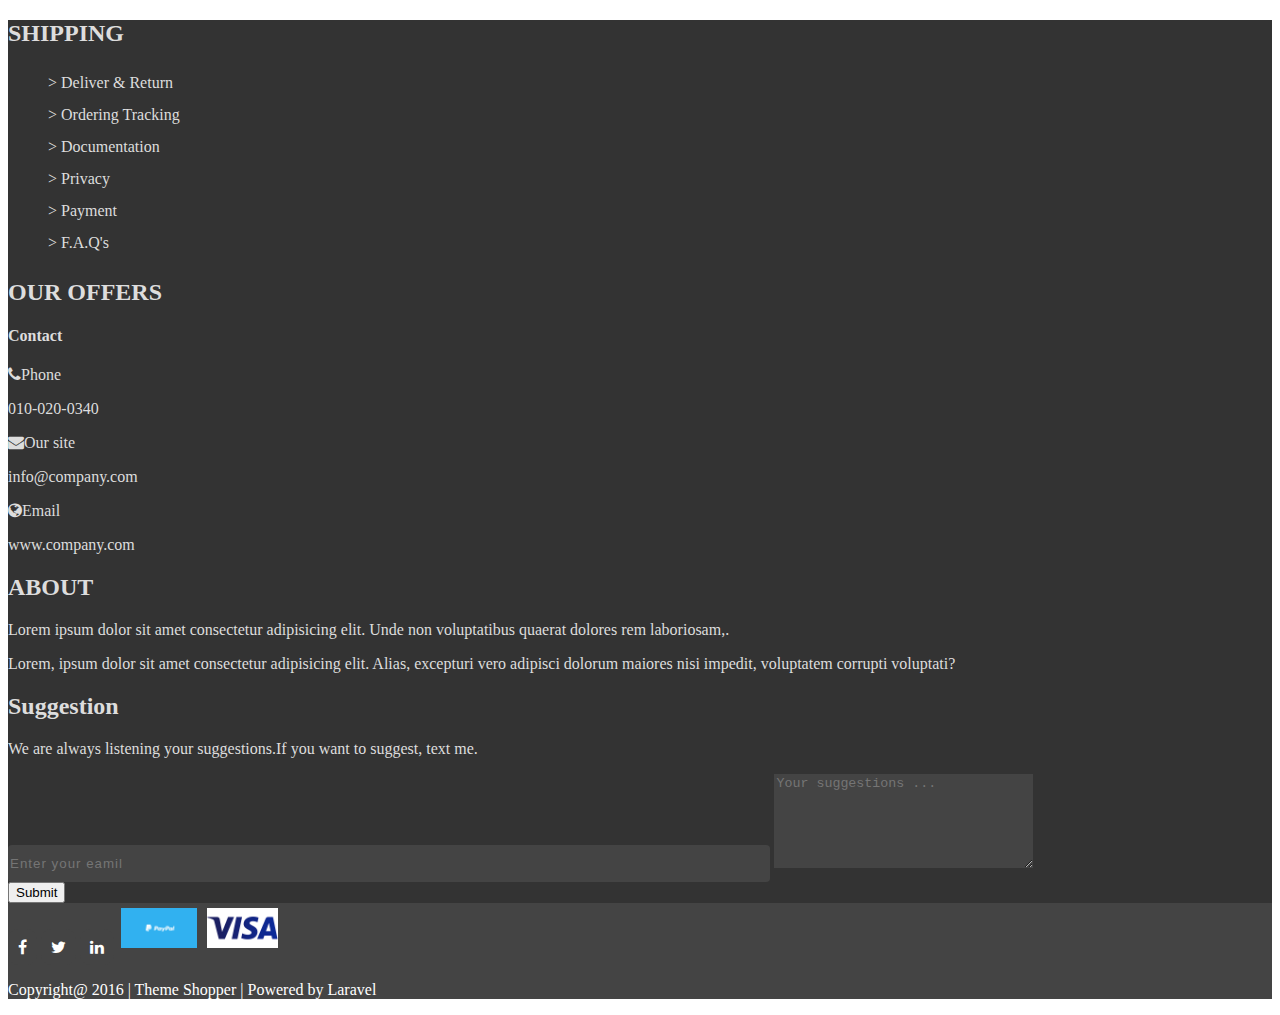
<file: footer.html>
<!DOCTYPE html>
<html lang="en">
<head>
    <meta charset="UTF-8">
    <meta name="viewport" content="width=device-width, initial-scale=1.0">
    <title>Document</title>
    <link rel="stylesheet" href="style.css">
    <link rel="stylesheet" href="https://cdn.jsdelivr.net/npm/bootstrap@4.5.3/dist/css/bootstrap.min.css" integrity="sha384-TX8t27EcRE3e/ihU7zmQxVncDAy5uIKz4rEkgIXeMed4M0jlfIDPvg6uqKI2xXr2" crossorigin="anonymous">
    <link rel="stylesheet" href="font-awesome-4.7.0/css/font-awesome.css">
</head>
<style>
    .list li{
        padding: 7px 0;
    }
</style>
<body>
    <div class="footer">
        <div class="container">
            <div class="row">
                <div class="col-md-3">
                    <h2>SHIPPING</h2>
                    <ul style="list-style: none;" class="list">
                        <li>&gt; Deliver & Return</li>
                        <li>&gt; Ordering Tracking</li>
                        <li>&gt; Documentation</li>
                        <li>&gt; Privacy</li>
                        <li>&gt; Payment</li>
                        <li>&gt; F.A.Q's</li>
                    </ul>
                </div>
                <div class="col-md-3">
                    <h2>OUR OFFERS</h2>
                    <div class="my-4">
                        <h4>Contact</h4>
                        <div class="py-2">
                            <i class="fa fa-phone pr-1"></i>Phone
                            <p >010-020-0340</p>
                        </div>
                        <div class="pt-2">
                            <i class="fa fa-envelope pr-1"></i>Our site
                            <p>info@company.com</p>
                        </div>
                        <div class="pt-2">
                            <i class="fa fa-globe pr-1"></i>Email
                            <p>www.company.com</p>                       
                        </div>
                    </div>
                </div>
                <div class="col-md-3">
                    <h2>ABOUT</h2>
                    <div class="my-4">
                        <p>Lorem ipsum dolor sit amet consectetur adipisicing elit. Unde non voluptatibus quaerat dolores rem laboriosam,.</p>
                        <p>Lorem, ipsum dolor sit amet consectetur adipisicing elit. Alias, excepturi vero adipisci dolorum maiores nisi impedit, voluptatem corrupti voluptati?</p>
                    </div>
                </div>
                <div class="col-md-3">
                    <h2>Suggestion</h2>
                    <p>We are always listening your suggestions.If you want to suggest, text me.</p>
                    <input type="email" class="input-email my-3" placeholder="Enter your eamil">
                    <textarea name="" id="" cols="30" rows="6" class="input-text" placeholder="Your suggestions ..."></textarea>
                    <br>
                    <button type="button" class="btn btn-info">Submit</button>
                </div>
            </div>
        </div>
    </div>
    <div class="small-footer">
        <div class="container">
            <div class="d-flex justify-content-between">
                <div>
                    <i class="fa fa-facebook icon-item" aria-hidden="true"></i>
                    <i class="fa fa-twitter icon-item"  aria-hidden="true"></i>
                    <i class="fa fa-linkedin icon-item"  aria-hidden="true"></i>
                    <span><img src="paypal.png" alt="" class="img-fluid"></span>
                    <span><img src="visa.png" alt="" class="img-fluid"></span>
                </div>
                <div>
                    <p>Copyright@ 2016 | Theme Shopper | Powered by Laravel</p>
                </div>
            </div>
        </div>
    </div>

</body>
</html>
</file>
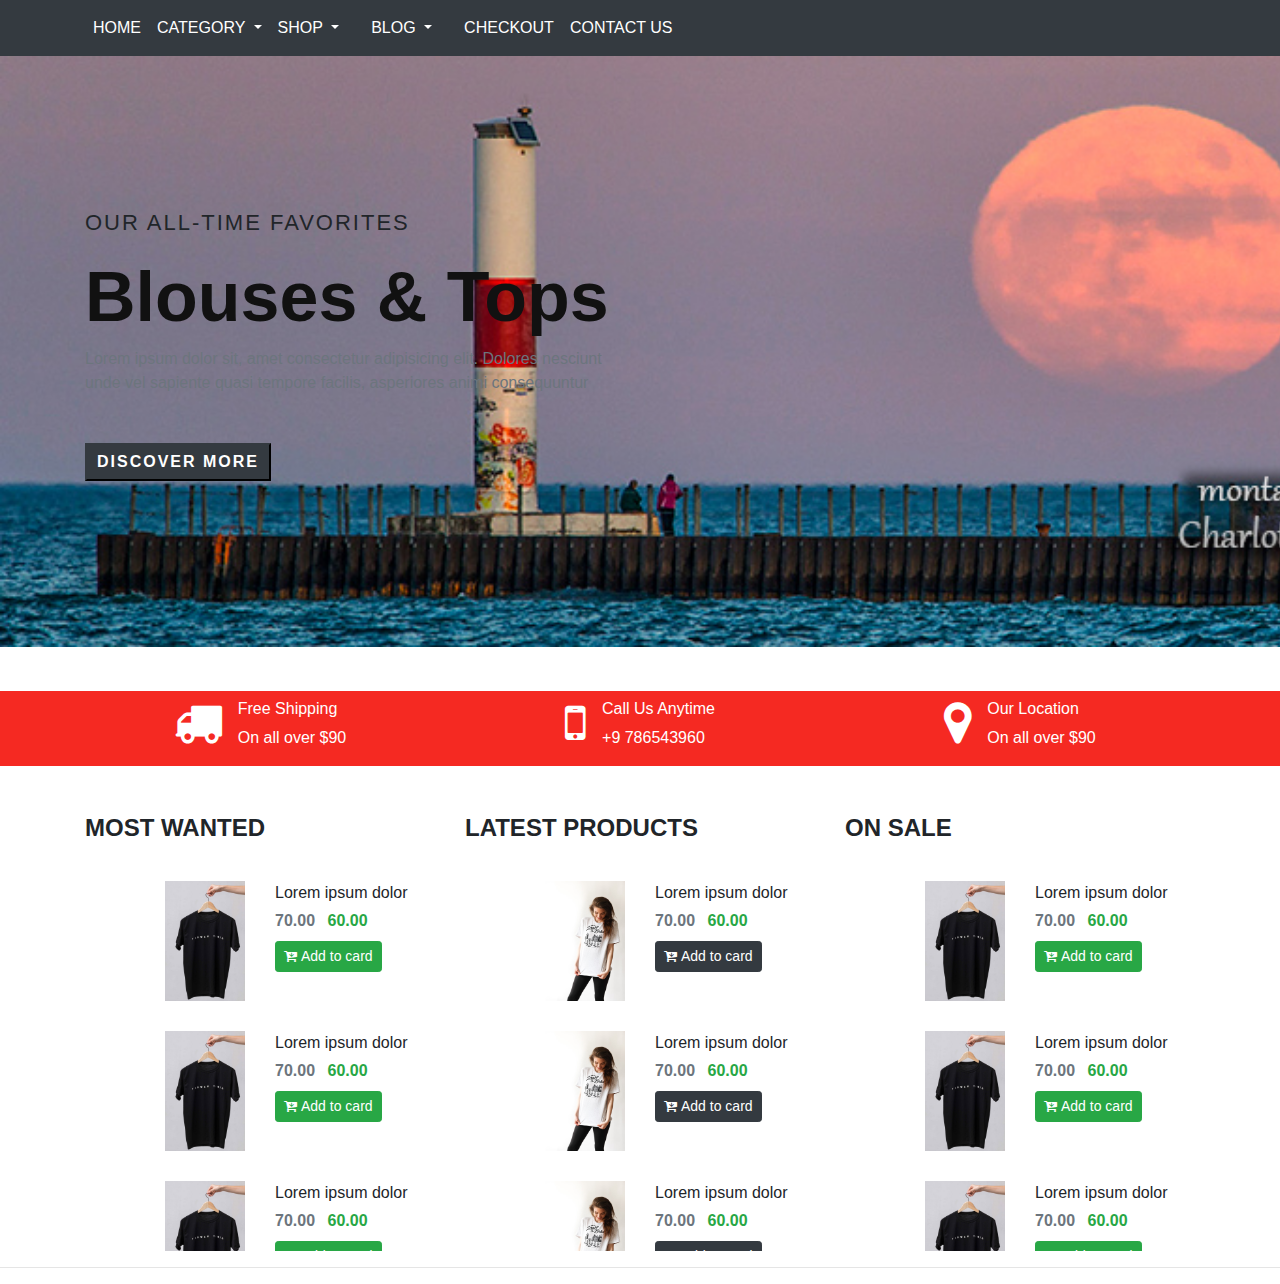
<file: home.html>
<!DOCTYPE html>
<html lang="en">
<head>
    <meta charset="UTF-8">
    <meta name="viewport" content="width=device-width, initial-scale=1.0">
    <title>Document</title>
    <link rel="stylesheet" type="text/css" href="slick/slick.css"/>
    <link rel="stylesheet" type="text/css" href="slick/slick-theme.css"/>
    <link rel="stylesheet" href="https://cdn.jsdelivr.net/npm/bootstrap@4.5.3/dist/css/bootstrap.min.css">
    <link rel="stylesheet" href="style.css">
    <link rel="stylesheet" href="font-awesome-4.7.0/css/font-awesome.css">
</head>
<body>
    <!-- Navbar -->
    <nav class="navbar navbar-expand-lg navbar-light bg-dark">
        <button class="navbar-toggler" type="button" data-toggle="collapse" data-target="#navbarSupportedContent" aria-controls="navbarSupportedContent" aria-expanded="false" aria-label="Toggle navigation">
            <span class="navbar-toggler-icon"></span>
        </button>
        
        <div class="collapse navbar-collapse container" id="navbarSupportedContent">
            <ul class="navbar-nav mr-auto">
            <li class="nav-item active p-2">
                <a class="text-white" href="#">HOME <span class="sr-only">(current)</span></a>
            </li>
            <li class="nav-item dropdown p-2">
                <a class="dropdown-toggle text-white" href="#" id="navbarDropdown" role="button" data-toggle="dropdown" aria-haspopup="true" aria-expanded="false">
                CATEGORY
                </a>
                <div class="dropdown-menu" aria-labelledby="navbarDropdown">
                <a class="dropdown-item" href="#">Action</a>
                <a class="dropdown-item" href="#">Another action</a>
                <div class="dropdown-divider"></div>
                <a class="dropdown-item" href="#">Something else here</a>
                </div>
            </li>
            <li class="nav-item dropdown p-2">
                <a class="dropdown-toggle text-white" href="#" id="navbarDropdown" role="button" data-toggle="dropdown" aria-haspopup="true" aria-expanded="false">
                    SHOP
                </a>
                <div class="dropdown-menu" aria-labelledby="navbarDropdown">
                    <a class="dropdown-item" href="#">Action</a>
                    <a class="dropdown-item" href="#">Another action</a>
                    <div class="dropdown-divider"></div>
                    <a class="dropdown-item" href="#">Something else here</a>
                </div>
                </li>
                <li class="nav-item dropdown p-2">
                <a class="dropdown-toggle text-white p-3" href="#" id="navbarDropdown" role="button" data-toggle="dropdown" aria-haspopup="true" aria-expanded="false">
                    BLOG
                </a>
                <div class="dropdown-menu" aria-labelledby="navbarDropdown">
                    <a class="dropdown-item" href="#">Action</a>
                    <a class="dropdown-item" href="#">Another action</a>
                    <div class="dropdown-divider"></div>
                    <a class="dropdown-item" href="#">Something else here</a>
                </div>
                </li>
                <li class="nav-item p-2">
                <a class="text-white" href="#">CHECKOUT</a>
                </li>
                <li class="nav-item p-2">
                <a class="text-white" href="#">CONTACT US</a>
                </li>
            </ul>
        </div>
    </nav>
    
    <!-- Cover -->
    <div class="thing mb-0" id="wrapper">
        <div class="cover cover-1">
           <div class="container">
             <div class="row">
               <div class="col-md-6">
               <p class="cover-content">OUR ALL-TIME FAVORITES</p>
               <h1 class="cover-header">Blouses & Tops</h1>
                 <p class="cover-article text-muted" class="mb-1">Lorem ipsum dolor sit, amet consectetur adipisicing elit. Dolores nesciunt unde vel sapiente quasi tempore facilis, asperiores animi consequuntur
                 <button class="cover-button mt-5 btn-dark">DISCOVER MORE</button>
               </div>
             </div>
           </div>
        </div>
        <div class="cover cover-2">
          <div class="container">
            <div class="row">
              <div class="col-md-4 offset-md-4 text-center">
              <p class="cover-content">BLUE AND WHITE</p>
              <h1 class="cover-header">Linen and denim</h1>
                <button class="cover-button mt-3 btn-dark">DISCOVER MORE</button>
              </div>
            </div>
          </div>
        </div>
        <div class="cover cover-3">
          <div class="container">
            <div class="row">
              <div class="col-md-6 offset-md-6">
              <p class="cover-content">OUR ALL-TIME FAVORITES</p>
              <h1 class="cover-header">For every occasion</h1>
                <p class="cover-article text-muted">Lorem ipsum dolor sit amet consectetur adipisicing elit. Exercitationem atque sequi odio velit ipsum voluptate est perferendis quae.
                <button class="cover-button mt-2 btn-dark">DISCOVER MORE</button>
              </div>
            </div>
          </div>
        </div>
      </div>
    
    <div class="service mt-0 mb-5">
        <div class="container">
            <div class="row pt-2">
                <div class="col">
                    <div class="d-flex justify-content-center">
                        <div><i class="fa fa-truck fa-3x pr-3" aria-hidden="true"></i></div>
                        <div>
                            <h6 class="p-0">Free Shipping</h5>
                            <p>On all over $90</p>
                        </div>
                    </div>
                </div>
                <div class="col">
                    <div class="d-flex justify-content-center">
                        <div><i class="fa fa-mobile fa-3x pr-3" aria-hidden="true"></i></div>
                        <div>
                            <h6 class="p-0">Call Us Anytime</h5>
                            <p>+9 786543960</p>
                        </div>
                    </div>
                </div>
                <div class="col">
                    <div class="d-flex justify-content-center">
                        <div><i class="fa fa-map-marker fa-3x pr-3" aria-hidden="true"></i></div>
                        <div>
                            <h6 class="p-0">Our Location</h5>
                            <p>On all over $90</p>
                        </div>
                    </div>
                </div>
            </div>
        </div>
    </div>

    <!-- Product -->
    <div class="container">
        <div class="row">
            <div class="col">
                <h4 class="font-weight-bold">MOST WANTED</h4>
                <div class="allproducts-height">
                    <div class="row product-height">
                        <div class="col-6 d- d-flex justify-content-endflex justify-content-end">
                            <img src="photo-1.jfif" alt="" class="img-fluid image-height">
                        </div>
                        <div class="col-6">
                            <p class="mb-1">Lorem ipsum dolor</p>
                            <span class="text-muted pr-2 font-weight-bold">70.00</span> <span class="text-success font-weight-bold">60.00</span>
                            <br> <button class="btn btn-success btn-sm mt-2"><i class="fa fa-cart-arrow-down pr-1" aria-hidden="true"></i>Add to card</button>
                        </div>
                    </div>
                    <div class="row product-height">
                        <div class="col-6 d-flex justify-content-end">
                            <img src="photo-1.jfif" alt="" class="img-fluid image-height">
                        </div>
                        <div class="col-6">
                            <p class="mb-1">Lorem ipsum dolor</p>
                            <span class="text-muted pr-2 font-weight-bold">70.00</span> <span class="text-success font-weight-bold">60.00</span>
                            <br> <button class="btn btn-success btn-sm mt-2"><i class="fa fa-cart-arrow-down pr-1" aria-hidden="true"></i>Add to card</button>
                        </div>
                    </div>
                    <div class="row product-height">
                        <div class="col-6 d-flex justify-content-end">
                            <img src="photo-1.jfif" alt="" class="img-fluid image-height">
                        </div>
                        <div class="col-6">
                            <p class="mb-1">Lorem ipsum dolor</p>
                            <span class="text-muted pr-2 font-weight-bold">70.00</span> <span class="text-success font-weight-bold">60.00</span>
                            <br> <button class="btn btn-success btn-sm mt-2"><i class="fa fa-cart-arrow-down pr-1" aria-hidden="true"></i>Add to card</button>
                        </div>
                    </div>
                </div>
            </div>
            <div class="col">
                <h4 class="font-weight-bold">LATEST PRODUCTS</h4>
                <div class="allproducts-height">
                    <div class="row product-height">
                        <div class="col-6 d-flex justify-content-end">
                            <img src="photo-2.jfif" alt="" class="img-fluid image-height">
                        </div>
                        <div class="col-6">
                            <p class="mb-1">Lorem ipsum dolor</p>
                            <span class="text-muted pr-2 font-weight-bold">70.00</span> <span class="text-success font-weight-bold">60.00</span>
                            <br> <button class="btn btn-dark btn-sm mt-2"><i class="fa fa-cart-arrow-down pr-1" aria-hidden="true"></i>Add to card</button>
                        </div>
                    </div>
                    <div class="row product-height">
                        <div class="col-6 d-flex justify-content-end">
                            <img src="photo-2.jfif" alt="" class="img-fluid image-height">
                        </div>
                        <div class="col-6">
                            <p class="mb-1">Lorem ipsum dolor</p>
                            <span class="text-muted pr-2 font-weight-bold">70.00</span> <span class="text-success font-weight-bold">60.00</span>
                            <br> <button class="btn btn-dark btn-sm mt-2"><i class="fa fa-cart-arrow-down pr-1" aria-hidden="true"></i>Add to card</button>
                        </div>
                    </div>
                    <div class="row product-height">
                        <div class="col-6 d-flex justify-content-end">
                            <img src="photo-2.jfif" alt="" class="img-fluid image-height">
                        </div>
                        <div class="col-6">
                            <p class="mb-1">Lorem ipsum dolor</p>
                            <span class="text-muted pr-2 font-weight-bold">70.00</span> <span class="text-success font-weight-bold">60.00</span>
                            <br> <button class="btn btn-dark btn-sm mt-2"><i class="fa fa-cart-arrow-down pr-1" aria-hidden="true"></i>Add to card</button>
                        </div>
                    </div>
                </div>
            </div>
            <div class="col">
                <h4 class="font-weight-bold">ON SALE</h4>
                <div class="allproducts-height">
                    <div class="row product-height">
                        <div class="col-6 d-flex justify-content-end">
                            <img src="photo-1.jfif" alt="" class="img-fluid image-height">
                        </div>
                        <div class="col-6">
                            <p class="mb-1">Lorem ipsum dolor</p>
                            <span class="text-muted pr-2 font-weight-bold">70.00</span> <span class="text-success font-weight-bold">60.00</span>
                            <br> <button class="btn btn-success btn-sm mt-2"><i class="fa fa-cart-arrow-down pr-1" aria-hidden="true"></i>Add to card</button>
                            
                        </div>
                    </div>
                    <div class="row product-height">
                        <div class="col-6 d-flex justify-content-end">
                            <img src="photo-1.jfif" alt="" class="img-fluid image-height">
                        </div>
                        <div class="col-6">
                            <p class="mb-1">Lorem ipsum dolor</p>
                            <span class="text-muted pr-2 font-weight-bold">70.00</span> <span class="text-success font-weight-bold">60.00</span>
                            <br> <button class="btn btn-success btn-sm mt-2"><i class="fa fa-cart-arrow-down pr-1" aria-hidden="true"></i>Add to card</button>
                        </div>
                    </div>
                    <div class="row product-height">
                        <div class="col-6 d-flex justify-content-end">
                            <img src="photo-1.jfif" alt="" class="img-fluid image-height">
                        </div>
                        <div class="col-6">
                            <p class="mb-1">Lorem ipsum dolor</p>
                            <span class="text-muted pr-2 font-weight-bold">70.00</span> <span class="text-success font-weight-bold">60.00</span>
                            <br> <button class="btn btn-success btn-sm mt-2"><i class="fa fa-cart-arrow-down pr-1" aria-hidden="true"></i>Add to card</button>
                        </div>
                    </div>
                </div>
            </div>
        </div>
    </div>

    <hr>

<script src="https://code.jquery.com/jquery-3.5.1.slim.min.js"></script>
<script src="https://cdn.jsdelivr.net/npm/popper.js@1.16.1/dist/umd/popper.min.js"></script>
<script src="https://cdn.jsdelivr.net/npm/bootstrap@4.5.3/dist/js/bootstrap.min.js"></script>
<script type="text/javascript" src="slick/slick.min.js"></script>
<script type="text/javascript">
$(document).ready(function(){
    $('.thing').slick({
        dots: false,
        arrows: true,
        autoplay: true,
        autoplaySpeed: 1000
    })
});
</script>
</body>
</html>
</file>
<file: style.css>
/* PARENT */
.fake-container{
    padding: 0 5%;
}

/* NAVBAR */
.upper-nav{
    margin-top: 5px;
    margin-bottom: 20px;
}
.navigation{
    top: 0;
    width: 100%;
    background-color: transparent !important;
}
.nav-color{
    background-color: transparent;
}
.navbar-brand{
    font-weight: 550;
}
.nav-link{
    color: black !important;
    display: block;
    font-weight: 500;
    padding: 8px;
}
.nav-text{
    font-size: large;
    font-weight: 400;
}

.search{
    background-color: transparent;
    color: #000;
    font-weight: 200;
    /* border: px 0px 2px 0px !important; */
    border-top: none;
    border-left: none;
    border-right: none;
    border-bottom: 10px;
    
}


/* COVER */

.cover{
    padding: 150px 0;
    width: 100%;
}
.cover-1{
    background: url("cover-1.jpg");
    background-size: cover;
    background-repeat: no-repeat;
}
.cover-2{
    background: url("cover-2.jpg");
    background-size: cover;
    background-repeat: no-repeat;
}
.cover-3{
    background: url("cover-3.jpg");
    background-size: cover;
    background-repeat: no-repeat;
}
.cover-content{
    display: block;
    font-size: 22px;
    font-weight: 350;
    letter-spacing: 2px;
}
.cover-header{
    color: #111;
    font-size: 70px;
    font-weight: 600;
}
.cover-article{
    font-weight: 500;
}
.cover-button{
    /* background-color: black; */
    color: white;
    font-weight: 600;
    letter-spacing: 2px;
    padding: 5px 10px;
}
/* SERVICE */
.service{
    background-color: rgb(245, 41, 34);
    color: white;
}

/* Footer */
.footer{
    background-color: #333;
    color: #ddd;
}
.input-email{
    color: #ddd;
    font-weight: 500;
    letter-spacing: 1px;
    width: 60%;
    height: 35px;
    background-color: #444;
    border: 3px #ddd;
    border-radius: 4px;
}
.input-text{
    color: #ddd;
    font-weight: 500;
    background-color: #444;
    border: 3px #ddd;
}
.suggest-submit{
    color: white;
    padding: 6px 8px;
    border: 4px white;
    background-color: rgb(38, 198, 206);
}
.icon-item{
    border-radius: 10px;
    padding: 10px;
    border: 2px #ddd;
    background-color: #444;
    transition: 1s;
}
.icon-item:hover{
    background-color: #117a8b;
}
.small-footer{
    background-color: #444;
    color: white;
}
.small-footer img{
    height: 40px;
    padding: 5px 3px;
}

/* CARD */
.sale{
    top: 5px;
    right: 5px;
    padding: 2px 4px;
    background-color: red;
    padding-right: 5px;
}
.product-image{
    background-size: cover;
    padding-top: 100%;
}
.product-icon{
    display: none;
    bottom: 90px;
    width: 100%;
    padding-left: 0;
    transition: 0.6s;
}
.icon-utility{
    padding: 12px;
    margin: 0 9px;
    border: 2px black !important;
    border-radius: 50%;
    background-color: white;
    transition: 0.4s;
}
.icon-utility:hover{
    color: white;
    transform: rotate(360deg);
    background-color: red;
}
/* Product */
.product-height{
    height: 120px;
    margin: 30px 0px;
}
.image-height{
    height: 120px;
}
.allproducts-height{
    max-height: 400px;
    overflow-y: scroll;
}
</file>
